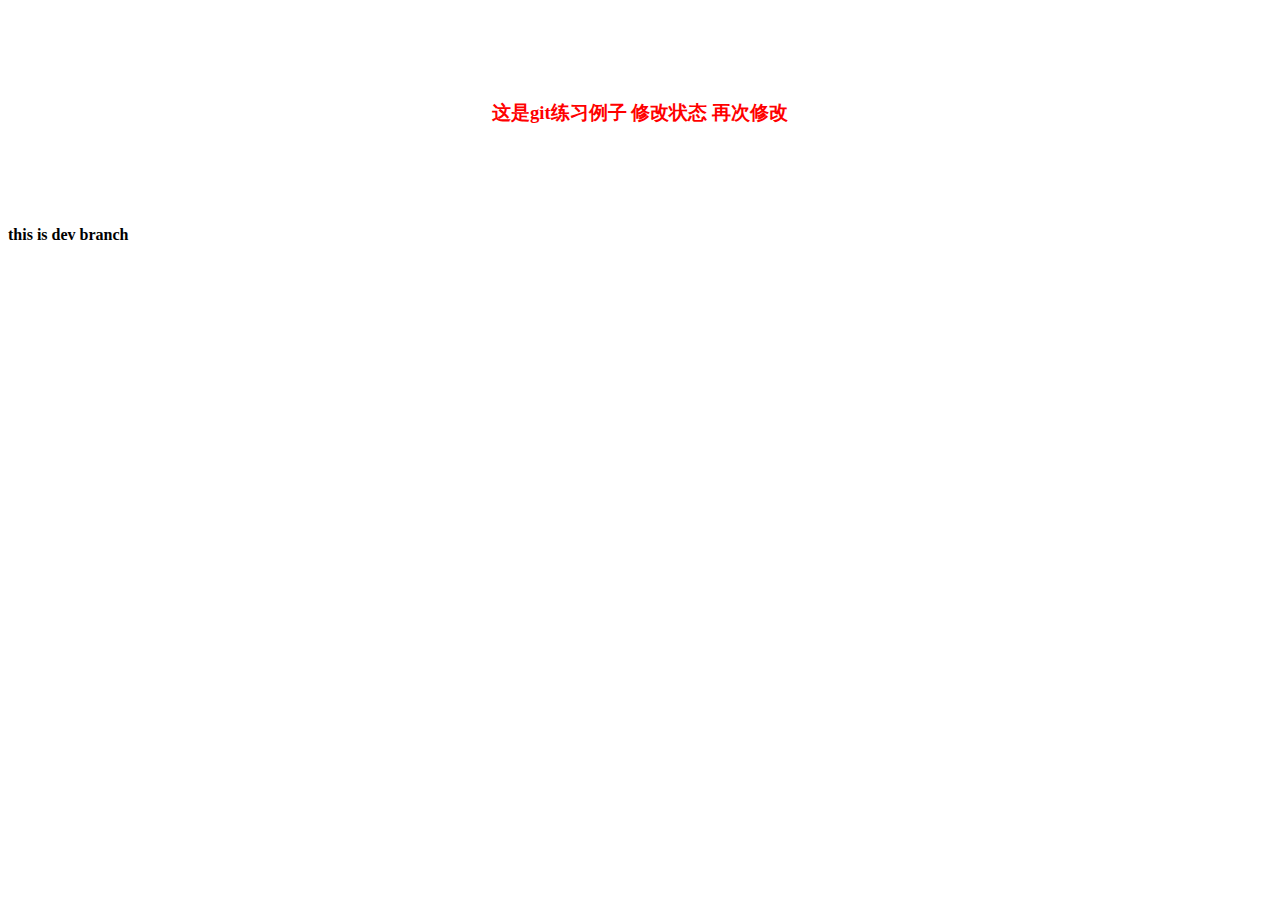
<file: index.html>
<!DOCTYPE html>
<html lang="en">
<head>
    <meta charset="UTF-8">
    <title>git练习</title>
    <link rel="stylesheet" href="index.css">
</head>
<body>
<h3>这是git练习例子  修改状态  再次修改</h3>
<h4>this is dev branch</h4>
</body>
</html>
</file>
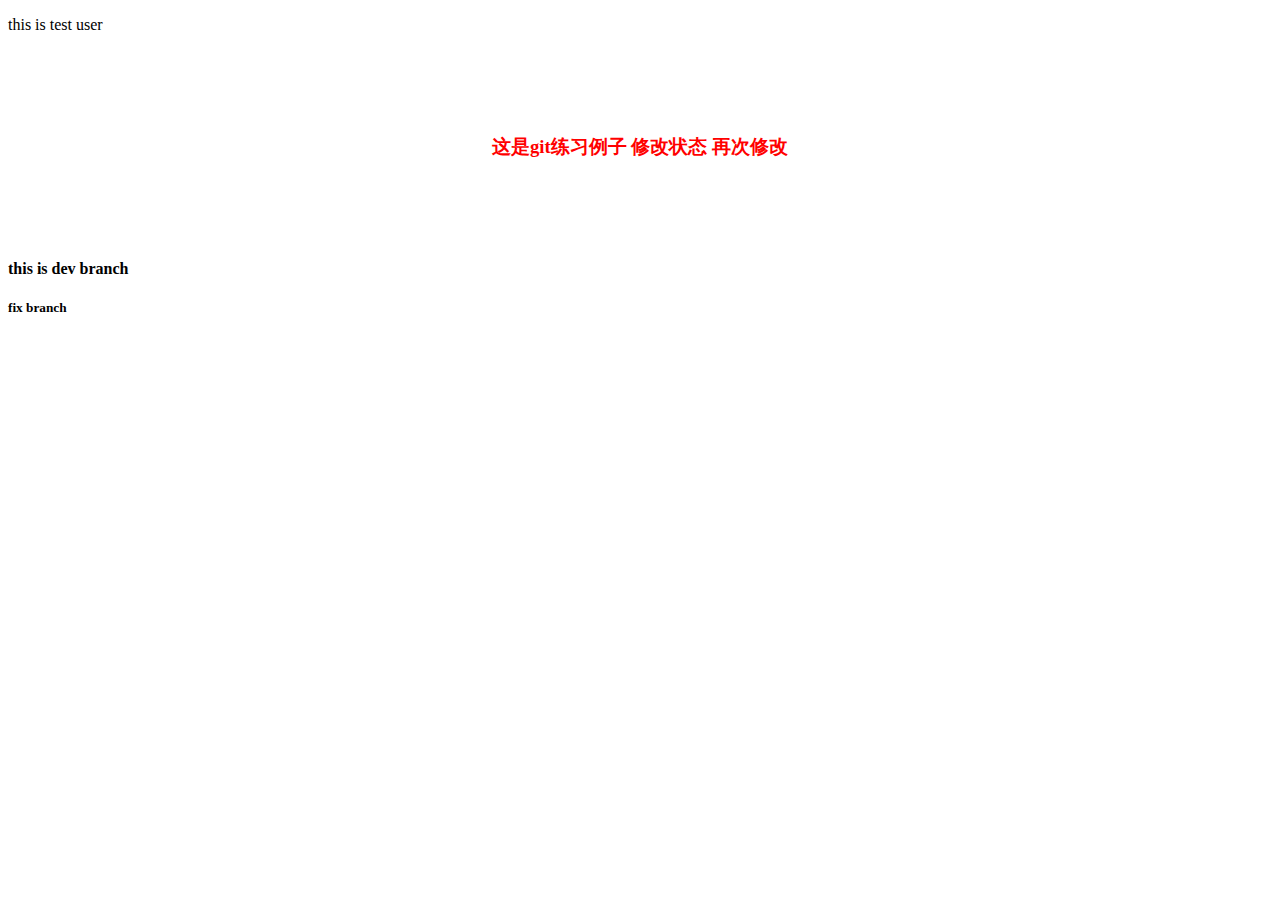
<file: index1.html>
<!DOCTYPE html>
<html lang="en">
<head>
    <meta charset="UTF-8">
    <link rel="stylesheet" href="index.css">
</head>
<body>
<p>this is test user</p>
<h3>这是git练习例子  修改状态  再次修改</h3>

<h4>this is dev branch</h4>
<h5>fix branch</h5>
</body>
</html>
</file>
<file: index.css>
h3{
    margin: 100px auto;
    text-align: center;
    color: red;
}
</file>
